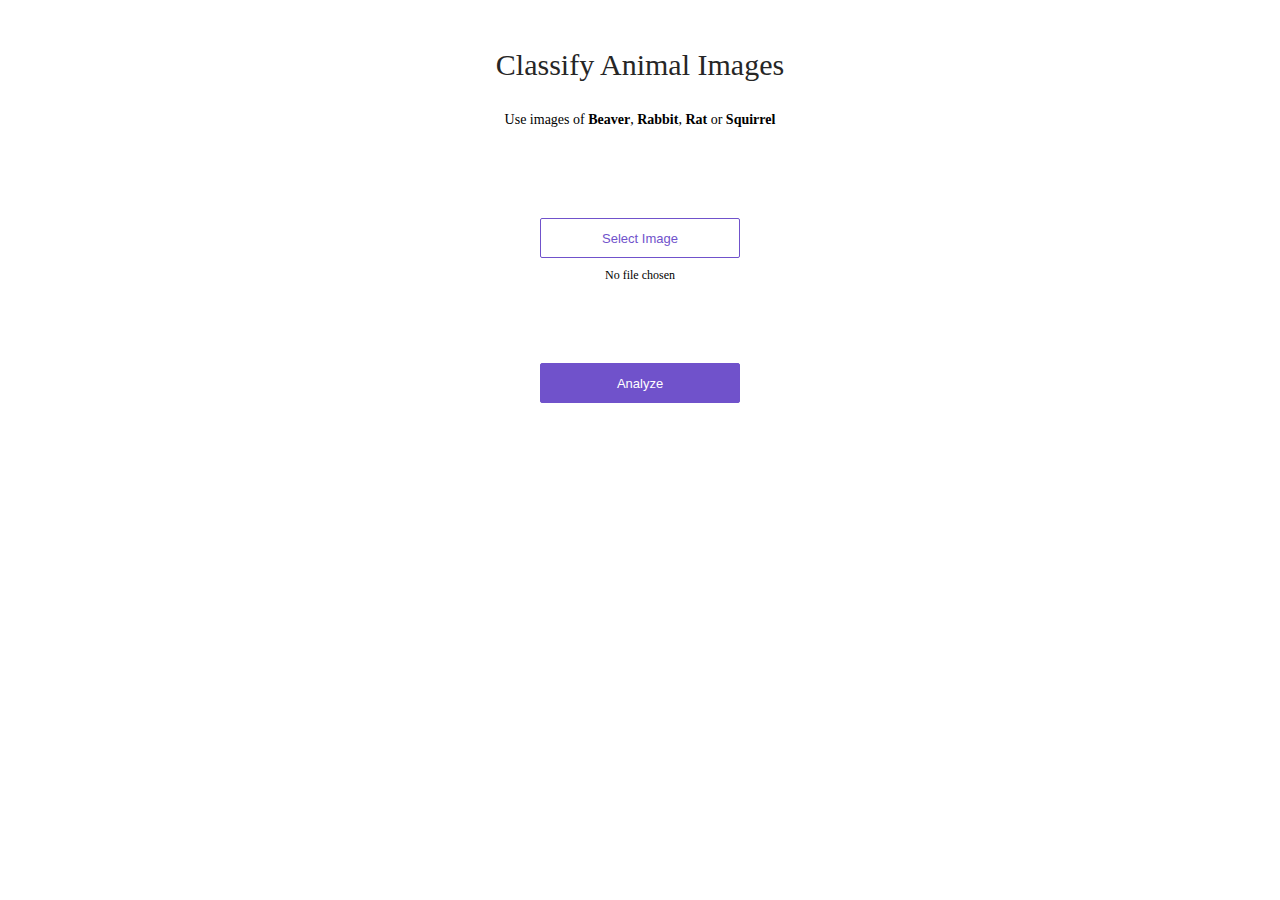
<file: Deploy/app/view/index.html>
<html lang='en'>
<head>
    <meta charset='utf-8'>
    <link rel='stylesheet' href='../static/style.css'>
    <script src='../static/client.js'></script>
</head>
<body>
<div>
    <div class='center'>
        <div class='title'>Classify Animal Images</div>
        <p>
            Use images of <strong>Beaver</strong>, <strong>Rabbit</strong>, <strong>Rat</strong> or <strong>Squirrel</strong>
        </p>
        <div class='content'>
                <div class='result-label'>
                        <label id='result-label'></label>
                </div>
            <div class='no-display'>
                <input id='file-input'
                       class='no-display'
                       type='file'
                       name='file'
                       accept='image/*'
                       onchange='showPicked(this)'>
            </div>
            <button class='choose-file-button' type='button' onclick='showPicker()'>Select Image</button>
            <div class='upload-label'>
                <label id='upload-label'>No file chosen</label>
            </div>
            <div>
                <img id='image-picked' class='no-display' alt='Chosen Image' height='200'>
            </div>
            <div class='analyze'>
                <button id='analyze-button' class='analyze-button' type='button' onclick='analyze()'>Analyze</button>
            </div>
        </div>
    </div>
</div>
</body>
</html>
</file>
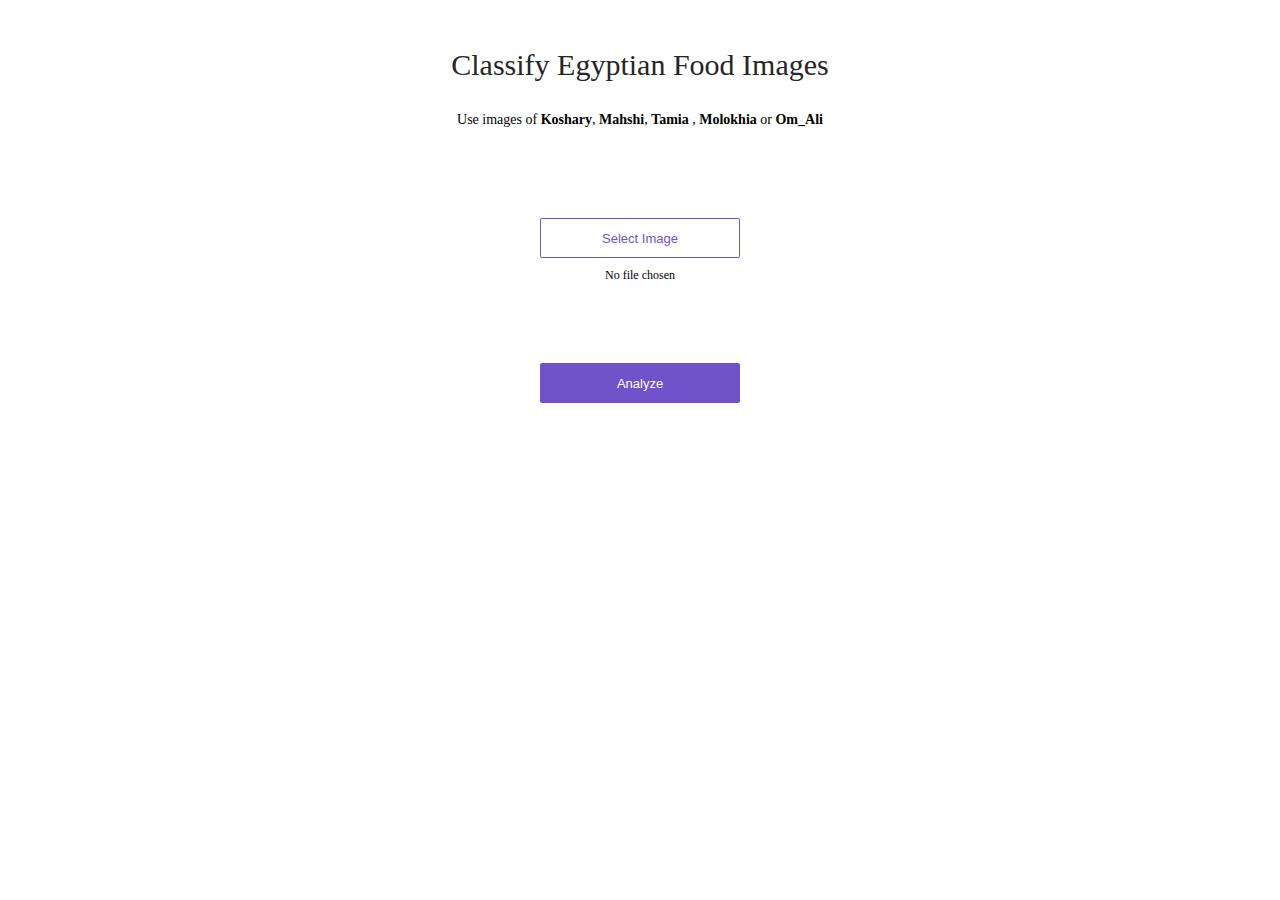
<file: Food Classification Model/Deploy/app/view/index.html>
<html lang='en'>
<head>
    <meta charset='utf-8'>
    <link rel='stylesheet' href='../static/style.css'>
    <script src='../static/client.js'></script>
</head>
<body>
<div>
    <div class='center'>
        <div class='title'>Classify Egyptian Food Images</div>
        <p>
            Use images of <strong>Koshary</strong>, <strong>Mahshi</strong>, <strong>Tamia</strong>
            , <strong>Molokhia</strong> or <strong>Om_Ali</strong>
        </p>
        <div class='content'>
                <div class='result-label'>
                        <label id='result-label'></label>
                </div>
            <div class='no-display'>
                <input id='file-input'
                       class='no-display'
                       type='file'
                       name='file'
                       accept='image/*'
                       onchange='showPicked(this)'>
            </div>
            <button class='choose-file-button' type='button' onclick='showPicker()'>Select Image</button>
            <div class='upload-label'>
                <label id='upload-label'>No file chosen</label>
            </div>
            <div>
                <img id='image-picked' class='no-display' alt='Chosen Image' height='200'>
            </div>
            <div class='analyze'>
                <button id='analyze-button' class='analyze-button' type='button' onclick='analyze()'>Analyze</button>
            </div>
        </div>
    </div>
</div>
</body>
</html>
</file>
<file: Deploy/app/static/style.css>
body {
    background-color: #fff;
}

.no-display {
    display: none;
}

.center {
    margin: auto;
    padding: 10px;
    padding-left:50px;
    padding-right:50px;
    text-align: center;
    font-size: 14px;
}

.title {
    font-size: 30px;
    margin-top: 1em;
    margin-bottom: 1em;
    color: #262626;
}

.content {
    /* margin-top: 10em; */
    margin-top: 5em;
}

.analyze {
    margin-top: 5em;
}

.upload-label {
    padding: 10px;
    font-size: 12px;
}

.result-label {
    margin-top: 0.5em;
    padding: 10px;
    /* font-size: 13px; */
    font-size: 30;
}

button.choose-file-button {
  width: 200px;
  height: 40px;
  border-radius: 2px;
  background-color: #ffffff;
  border: solid 1px #7052CB;
  font-size: 13px;
  color: #7052CB;
}

button.analyze-button {
    width: 200px;
    height: 40px;
    border: solid 1px #7052CB;
    border-radius: 2px;
    background-color: #7052CB;
    font-size: 13px;
    color: #ffffff;
}

button:focus {outline:0;}
</file>
<file: Food Classification Model/Deploy/app/static/style.css>
body {
    background-color: #fff;
}

.no-display {
    display: none;
}

.center {
    margin: auto;
    padding: 10px;
    padding-left:50px;
    padding-right:50px;
    text-align: center;
    font-size: 14px;
}

.title {
    font-size: 30px;
    margin-top: 1em;
    margin-bottom: 1em;
    color: #262626;
}

.content {
    /* margin-top: 10em; */
    margin-top: 5em;
}

.analyze {
    margin-top: 5em;
}

.upload-label {
    padding: 10px;
    font-size: 12px;
}

.result-label {
    margin-top: 0.5em;
    padding: 10px;
    /* font-size: 13px; */
    font-size: 30;
}

button.choose-file-button {
  width: 200px;
  height: 40px;
  border-radius: 2px;
  background-color: #ffffff;
  border: solid 1px #7052CB;
  font-size: 13px;
  color: #7052CB;
}

button.analyze-button {
    width: 200px;
    height: 40px;
    border: solid 1px #7052CB;
    border-radius: 2px;
    background-color: #7052CB;
    font-size: 13px;
    color: #ffffff;
}

button:focus {outline:0;}
</file>
